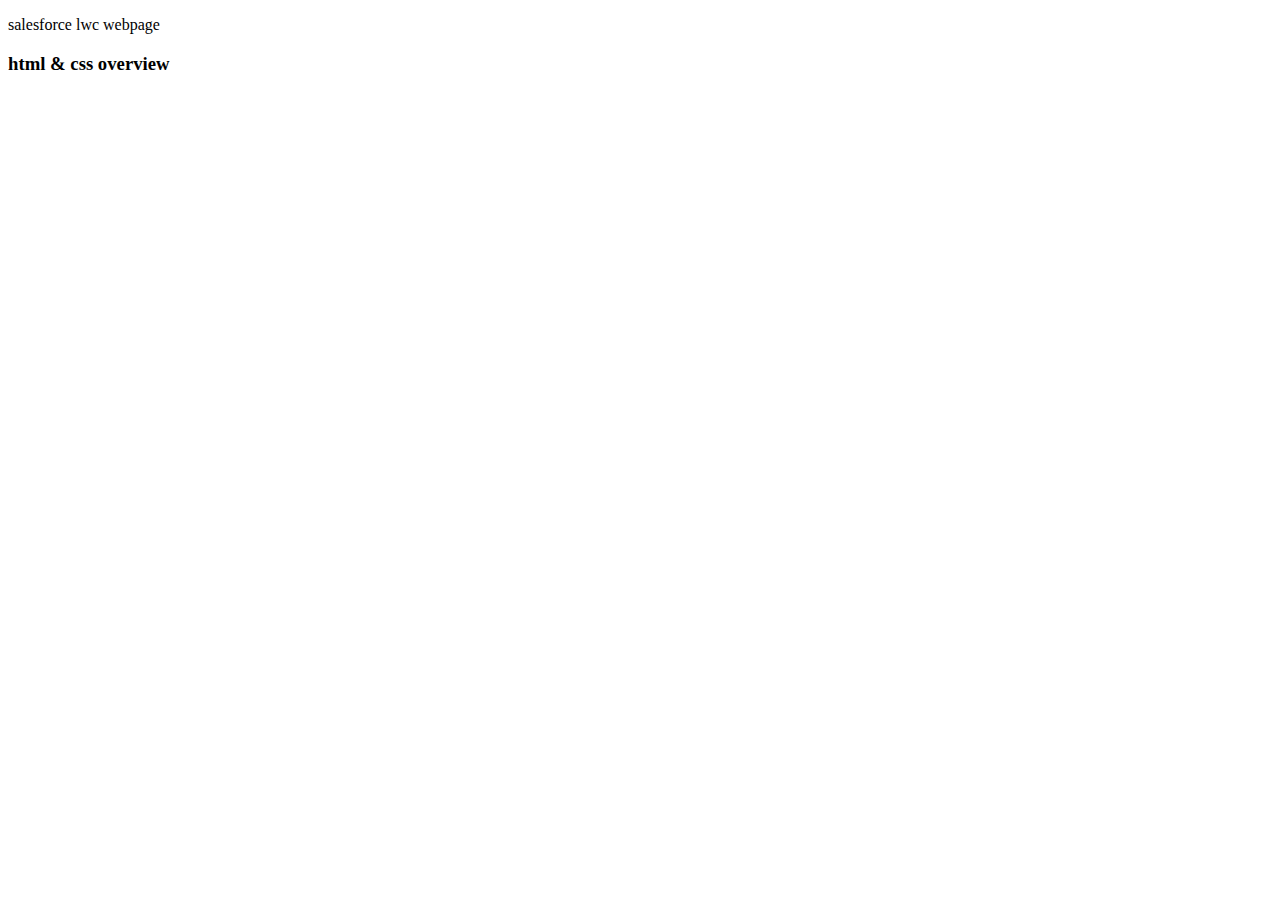
<file: index.html>
<!DOCTYPE html>
<html lang="en">
<head>
    <meta charset="UTF-8">
    <meta name="viewport" content="width=device-width, initial-scale=1.0">
    
</head>
<body>
    <p>salesforce lwc webpage</p>
            <h3>html & css overview</h3>
    <script src="./HTML FILES/02 DATA TYPES/script.js"></script>
</body>
</html>
</file>
